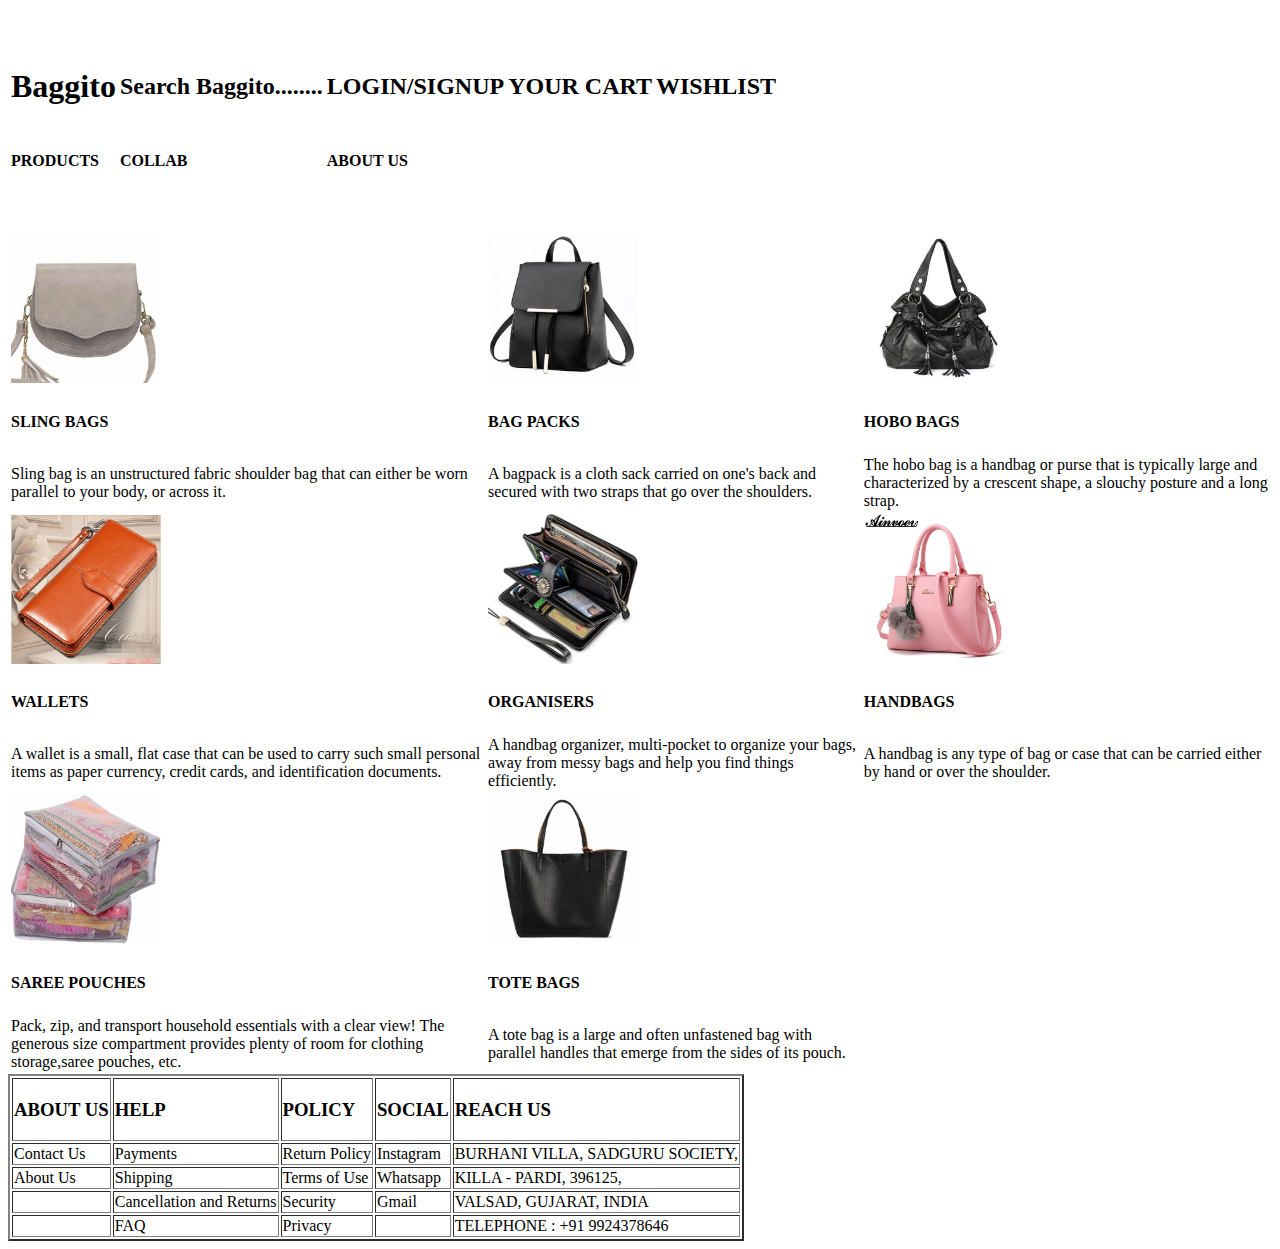
<file: Index.html>
<!DOCTYPE html>
<html>
<head>
	<title>Baggito</title>
</head>
<body>
	<table>
		<tbody>
			<tr>
				<td><h1>Baggito     </h1></td>
				<td><h2>Search Baggito........     </h2></td>
				<td><h2>LOGIN/SIGNUP     </h2></td>
				<td><h2>YOUR CART     </h2></td>
				<td><h2>WISHLIST     </h2></td>
			</tr>
			<br><br>
			<tr>
				<td><h4>PRODUCTS</h4></td>
				<td><h4>COLLAB</h4></td>
				<td><h4>ABOUT US</h4></td>
			</tr>
		</tbody>
	</table>


	<table>
		<tbody>
			<tr>
				<td><img src="Sling.jpg" width="150" height="150"></td>
				<td><img src="Bagpack.jpg" width="150" height="150"></td>
				<td><img src="Hobo.jpg" width="150" height="150"></td>
			</tr>
			<tr>
				<td><h4>SLING BAGS</h4></td>
				<td><h4>BAG PACKS</h4></td>
				<td><h4>HOBO BAGS</h4></td>
			</tr>
			<tr>
				<td>Sling bag is an unstructured fabric shoulder bag that can either be worn parallel to your body, or across it.</td>
				<td>A bagpack is a cloth sack carried on one's back and secured with two straps that go over the shoulders.</td>
				<td>The hobo bag is a handbag or purse that is typically large and characterized by a crescent shape, a slouchy posture and a long strap.</td>
			</tr>
			<br><br>
			<tr>
				<td><img src="Wallets.jpg" width="150" height="150"></td>
				<td><img src="Organisers.jpg" width="150" height="150"></td>
				<td><img src="Handbags.jpg" width="150" height="150"></td>
			</tr>
			<tr>
				<td><h4>WALLETS</h4></td>
				<td><h4>ORGANISERS</h4></td>
				<td><h4>HANDBAGS</h4></td>
			</tr>
			<tr>
				<td>A wallet is a small, flat case that can be used to carry such small personal items as paper currency, credit cards, and identification documents.</td>
				<td>A handbag organizer, multi-pocket to organize your bags, away from messy bags and help you find things efficiently.</td>
				<td>A handbag is any type of bag or case that can be carried either by hand or over the shoulder.</td>
			</tr>
			<tr>
				<td><img src="Saree.jpg" width="150" height="150"></td>
				<td><img src="Tote.jpg" width="150" height="150"></td>
			</tr>
			<tr>
				<td><h4>SAREE POUCHES</h4></td>
				<td><h4>TOTE BAGS</h4></td>
			</tr>
			<tr>
				<td>Pack, zip, and transport household essentials with a clear view! The generous size compartment provides plenty of room for clothing storage,saree pouches, etc.</td>
				<td>A tote bag is a large and often unfastened bag with parallel handles that emerge from the sides of its pouch.</td>
			</tr>
		</tbody>
	</table>

		
	<table border="2">
		<tbody>
			<tr>
				<td><h3>ABOUT US</h3></td>
				<td><h3>HELP</h3></td>
				<td><h3>POLICY</h3></td>
				<td><h3>SOCIAL</h3></td>
				<td><h3>REACH US</h3></td>
			</tr>
			<tr>
				<td>Contact Us</td>
				<td>Payments</td>
				<td>Return Policy</td>
				<td>Instagram</td>
				<td>BURHANI VILLA, SADGURU SOCIETY,</td>
			</tr>
			<tr>
				<td>About Us</td>
				<td>Shipping</td>
				<td>Terms of Use </td>
				<td>Whatsapp</td>
				<td>KILLA - PARDI, 396125,</td>
			</tr>

			<tr>
				<td> </td>
				<td>Cancellation and Returns</td>
				<td>Security </td>
				<td>Gmail</td>
				<td>VALSAD, GUJARAT, INDIA</td>
			</tr>
			<tr>
				<td> </td>
				<td>FAQ</td>
				<td>Privacy</td>
				<td> </td>
				<td>TELEPHONE : +91 9924378646</td>
			</tr>
		</tbody>
	</table>
</body>
</html>
</file>
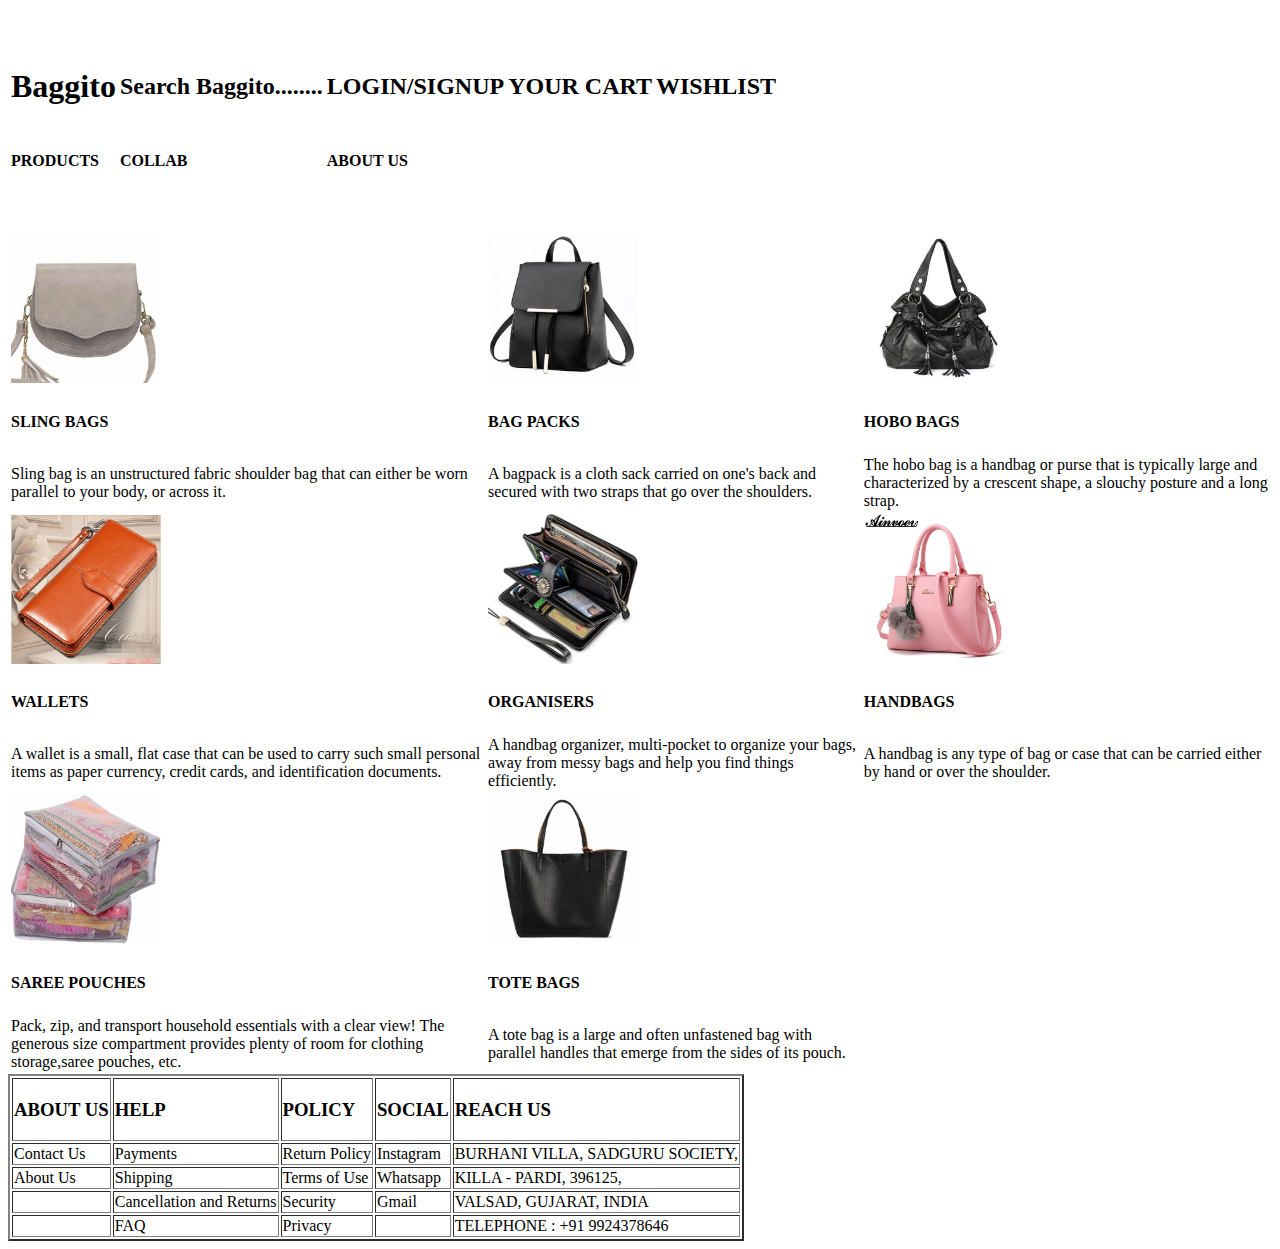
<file: First Page.html>
<!DOCTYPE html>
<html>
<head>
	<title>Baggito</title>
</head>
<body>
	<table>
		<tbody>
			<tr>
				<td><h1>Baggito     </h1></td>
				<td><h2>Search Baggito........     </h2></td>
				<td><h2>LOGIN/SIGNUP     </h2></td>
				<td><h2>YOUR CART     </h2></td>
				<td><h2>WISHLIST     </h2></td>
			</tr>
			<br><br>
			<tr>
				<td><h4>PRODUCTS</h4></td>
				<td><h4>COLLAB</h4></td>
				<td><h4>ABOUT US</h4></td>
			</tr>
		</tbody>
	</table>


	<table>
		<tbody>
			<tr>
				<td><img src="Sling.jpg" width="150" height="150"></td>
				<td><img src="Bagpack.jpg" width="150" height="150"></td>
				<td><img src="Hobo.jpg" width="150" height="150"></td>
			</tr>
			<tr>
				<td><h4>SLING BAGS</h4></td>
				<td><h4>BAG PACKS</h4></td>
				<td><h4>HOBO BAGS</h4></td>
			</tr>
			<tr>
				<td>Sling bag is an unstructured fabric shoulder bag that can either be worn parallel to your body, or across it.</td>
				<td>A bagpack is a cloth sack carried on one's back and secured with two straps that go over the shoulders.</td>
				<td>The hobo bag is a handbag or purse that is typically large and characterized by a crescent shape, a slouchy posture and a long strap.</td>
			</tr>
			<br><br>
			<tr>
				<td><img src="Wallets.jpg" width="150" height="150"></td>
				<td><img src="Organisers.jpg" width="150" height="150"></td>
				<td><img src="Handbags.jpg" width="150" height="150"></td>
			</tr>
			<tr>
				<td><h4>WALLETS</h4></td>
				<td><h4>ORGANISERS</h4></td>
				<td><h4>HANDBAGS</h4></td>
			</tr>
			<tr>
				<td>A wallet is a small, flat case that can be used to carry such small personal items as paper currency, credit cards, and identification documents.</td>
				<td>A handbag organizer, multi-pocket to organize your bags, away from messy bags and help you find things efficiently.</td>
				<td>A handbag is any type of bag or case that can be carried either by hand or over the shoulder.</td>
			</tr>
			<tr>
				<td><img src="Saree.jpg" width="150" height="150"></td>
				<td><img src="Tote.jpg" width="150" height="150"></td>
			</tr>
			<tr>
				<td><h4>SAREE POUCHES</h4></td>
				<td><h4>TOTE BAGS</h4></td>
			</tr>
			<tr>
				<td>Pack, zip, and transport household essentials with a clear view! The generous size compartment provides plenty of room for clothing storage,saree pouches, etc.</td>
				<td>A tote bag is a large and often unfastened bag with parallel handles that emerge from the sides of its pouch.</td>
			</tr>
		</tbody>
	</table>

		
	<table border="2">
		<tbody>
			<tr>
				<td><h3>ABOUT US</h3></td>
				<td><h3>HELP</h3></td>
				<td><h3>POLICY</h3></td>
				<td><h3>SOCIAL</h3></td>
				<td><h3>REACH US</h3></td>
			</tr>
			<tr>
				<td>Contact Us</td>
				<td>Payments</td>
				<td>Return Policy</td>
				<td>Instagram</td>
				<td>BURHANI VILLA, SADGURU SOCIETY,</td>
			</tr>
			<tr>
				<td>About Us</td>
				<td>Shipping</td>
				<td>Terms of Use </td>
				<td>Whatsapp</td>
				<td>KILLA - PARDI, 396125,</td>
			</tr>

			<tr>
				<td> </td>
				<td>Cancellation and Returns</td>
				<td>Security </td>
				<td>Gmail</td>
				<td>VALSAD, GUJARAT, INDIA</td>
			</tr>
			<tr>
				<td> </td>
				<td>FAQ</td>
				<td>Privacy</td>
				<td> </td>
				<td>TELEPHONE : +91 9924378646</td>
			</tr>
		</tbody>
	</table>
</body>
</html>
</file>
